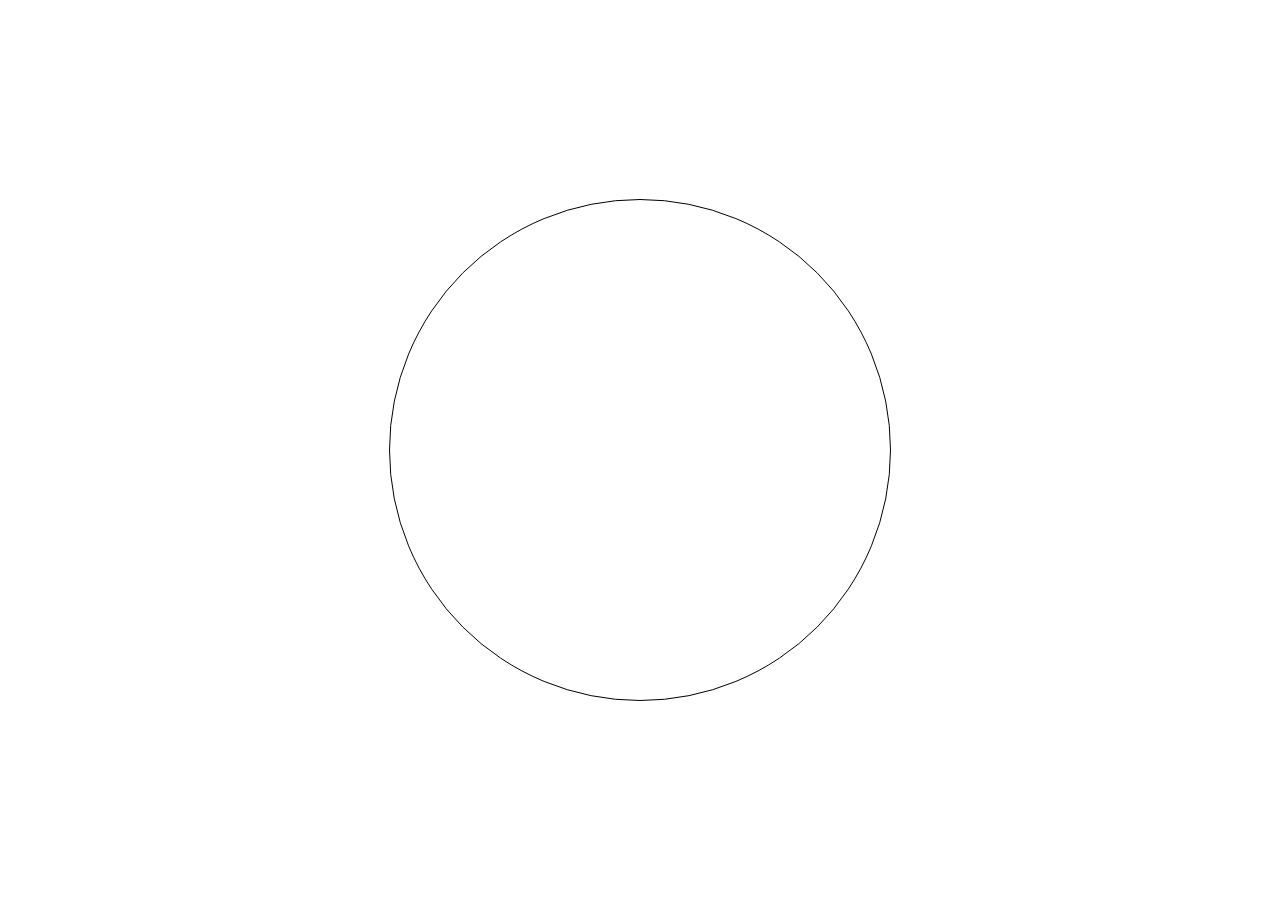
<file: index.html>
<!DOCTYPE html>
<html lang="pt-br">
<head>
  <meta charset="UTF-8">
  <meta name="viewport" content="width=device-width, initial-scale=1.0">
  <title>Relógio Analógico</title>
  <link rel="stylesheet" href="style.css">
</head>
<body>
  
  <canvas id="canvas" width="500" height="500"></canvas>


  <script src="classes.js"></script>
  <script src="main.js"></script>
</body>
</html>
</file>
<file: style.css>
* {
  margin: 0px;
  padding: 0px;
}

body {
  height: 100vh;
  display: flex;
  justify-content: center;
  align-items: center;
}

#canvas {
  background-color: white;
  border: 1px solid black;
  border-radius: 100%;
}
</file>
